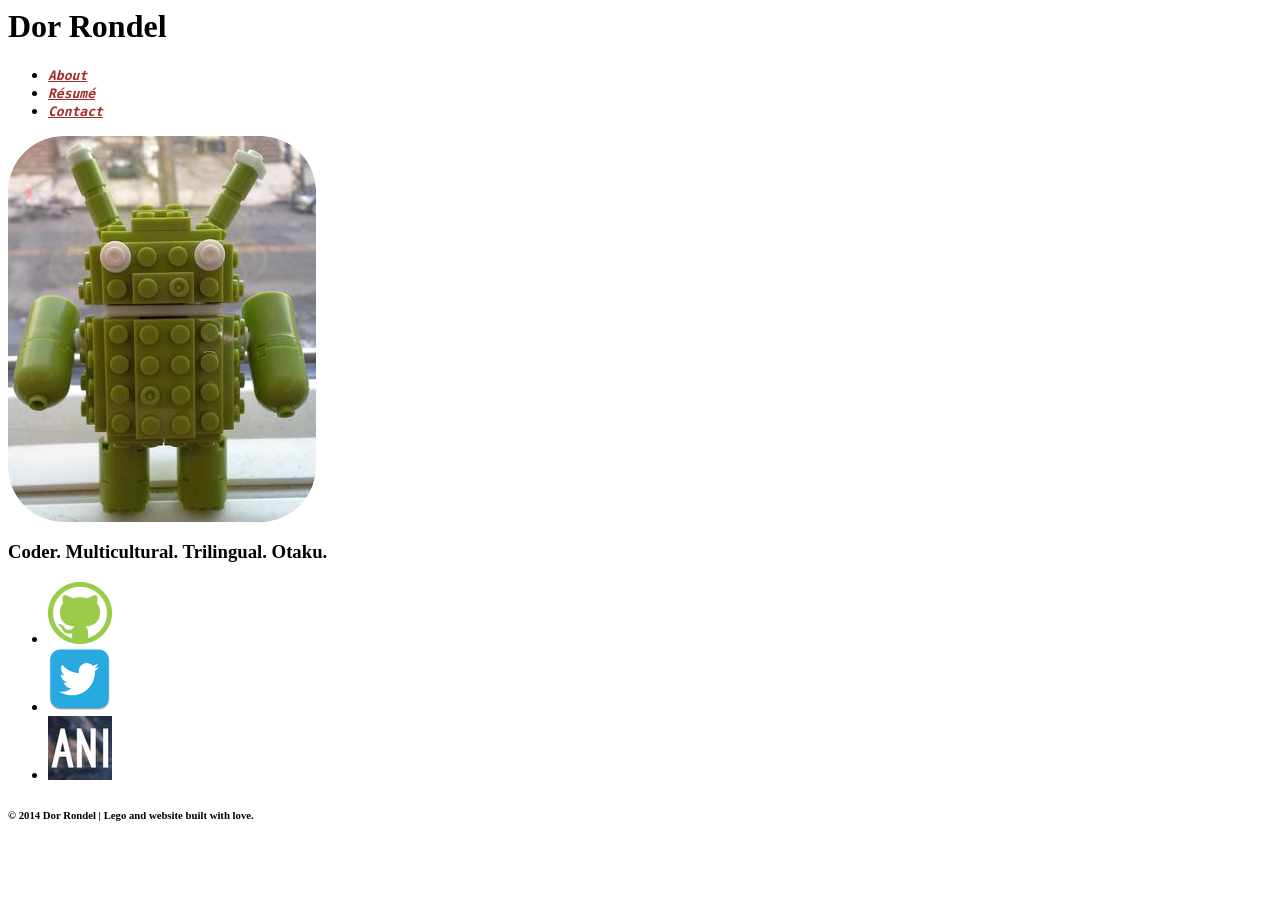
<file: index.htm>
<DOCTYPE html>
<html>
<head>
	<title> Dor's site </title>
</head>

<body>
    <!-- Header -->
	<header>
        <h1>Dor Rondel</h1>
		<ul>
            <li id="b1"> <tt><b><em><a href="http://bit.ly/1ls3jsn" style="color:brown"> About</a></em></b></tt></li>
            <li id="b2"> <tt><b><em><a href="http://bit.ly/1khCStY" style="color:brown"> Résumé</a></em></b></tt></li>
            <li id="b3"> <tt><b><em><a href="http://bit.ly/1tNvHNw" style="color:brown"> Contact</a></em></b></tt></li>
		</ul>
	</header>
    <!-- Body -->
    <div id="div1">
        <img src="android.png" id="img1"/>
        <h3>Coder. Multicultural. Trilingual. Otaku.</h3>
    </div>
    <!-- Footer -->
	<div id="div2">
		<ul>
<!-- GitHub --> <li id="f1"><a href="https://github.com/DorRon"><img src="github.png"></a></li>
<!-- Twitter --><li id="f2"><a href="https://twitter.com/DorDeRondel"><img src="twitter.png"></a></li>
<!-- AniList --><li id="f3"><a href="http://anilist.co/user/KilGon"><img src="aniList.jpg"></a></li>
		</ul>
    </div>
    <h6>© 2014 Dor Rondel | Lego and website built with love.</h6>
</body>
</html>
</file>
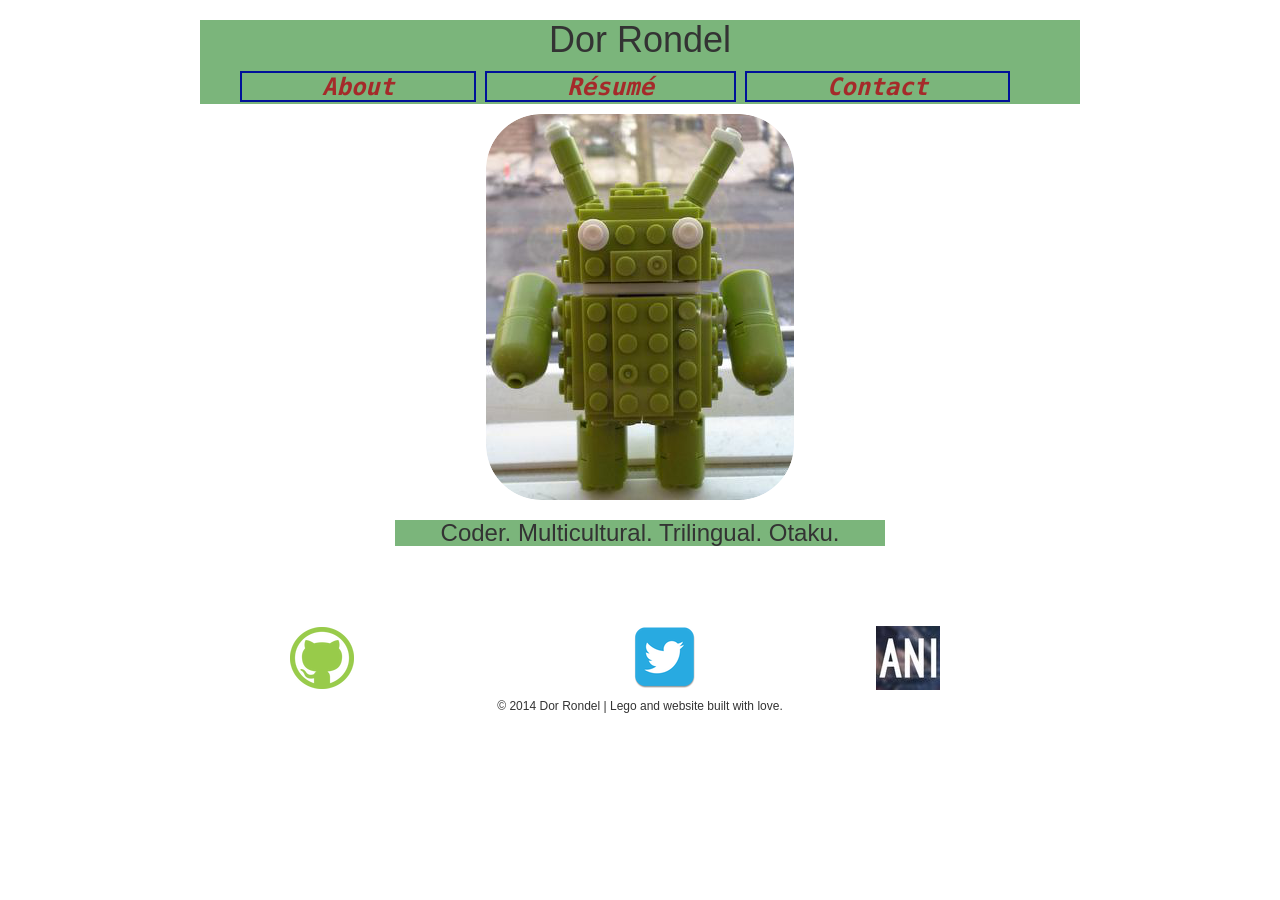
<file: index.html>
<DOCTYPE html>
<html>
<head>
	<title> Dor's site </title>
	<link rel="stylesheet" type="text/css" href="dorOne.css">
	<link rel="stylesheet" type="text/css" href="https://maxcdn.bootstrapcdn.com/bootstrap/3.3.0/css/bootstrap.min.css">
</head>

<body>
    <!-- Header -->
	<header>
        <h1>Dor Rondel</h1>
		<ul>
            <li id="b1"> <tt><b><em><a href="http://bit.ly/1ls3jsn" style="color:brown"> About</a></em></b></tt></li>
            <li id="b2"> <tt><b><em><a href="http://bit.ly/1khCStY" style="color:brown"> Résumé</a></em></b></tt></li>
            <li id="b3"> <tt><b><em><a href="http://bit.ly/1tNvHNw" style="color:brown"> Contact</a></em></b></tt></li>
		</ul>
	</header>
    <!-- Body -->
    <div id="div1">
        <img src="android.png" id="img1"/>
        <h3>Coder. Multicultural. Trilingual. Otaku.</h3>
    </div>
    <!-- Footer -->
	<div id="div2">
		<ul>
<!-- GitHub --> <li id="f1"><a href="https://github.com/DorRon"><img src="github.png"></a></li>
<!-- Twitter --><li id="f2"><a href="https://twitter.com/DorDeRondel"><img src="twitter.png"></a></li>
<!-- AniList --><li id="f3"><a href="http://anilist.co/user/KilGon"><img src="aniList.jpg"></a></li>
		</ul>
    </div>
    <h6>© 2014 Dor Rondel | Lego and website built with love.</h6>
</body>
</html>
</file>
<file: dorOne.css>
header {
  margin-left: 200px;
  margin-right: 200px;
  background-color: rgba(109,173,109, 0.9);
}

h1 {
  text-align: center;
  font-family: Brush Script MT;
  font-size: 50px;
  color: brown;
}

li {
  display: inline;
  font-size: 24px;
  font-family:Arial;
  color: brown;
  
}

#b1{
  border-style: solid;
  border-width: 2px;
  border-color: #019;
  padding: 0px 80px;
}

#b2{
  border-style: solid;
  border-width: 2px;
  border-color: #019;
  padding: 0px 80px;
  margin-left: 5px
}

#b3{
  border-style: solid;
  border-width: 2px;
  border-color: #019;
  padding: 0px 80px;
  margin-left: 5px
}

#div1 {
  margin-bottom: 80px;
  margin-right: 170px;
  margin-left: 170px;
}
body{
  background-image: url("http://3.bp.blogspot.com/-CzyW3kr_O30/UaJUCItlcbI/AAAAAAAAFko/stPxrfYPT-o/s1600/IMG_4703.JPG");
  background-size: cover;
  background-repeat: no-repeat;
}

#img1{
    display: block;
    margin-left: auto;
    margin-right: auto;
}

h3{
  text-align: center;
  background-color: rgba(109,173,109,0.9);
  font-family: Papyrus;
  font-size: 22px;
  color: brown;
  margin-left: 225px;
  margin-right: 225px
}

#f1{
  margin-left: 250px;
}

#f2{
  margin-left: 100px;
  padding: 0px 175px 0px 175px;
}

#f3 {
  margin-left 100px
}

h6 {
  text-align: center;
}
</file>
